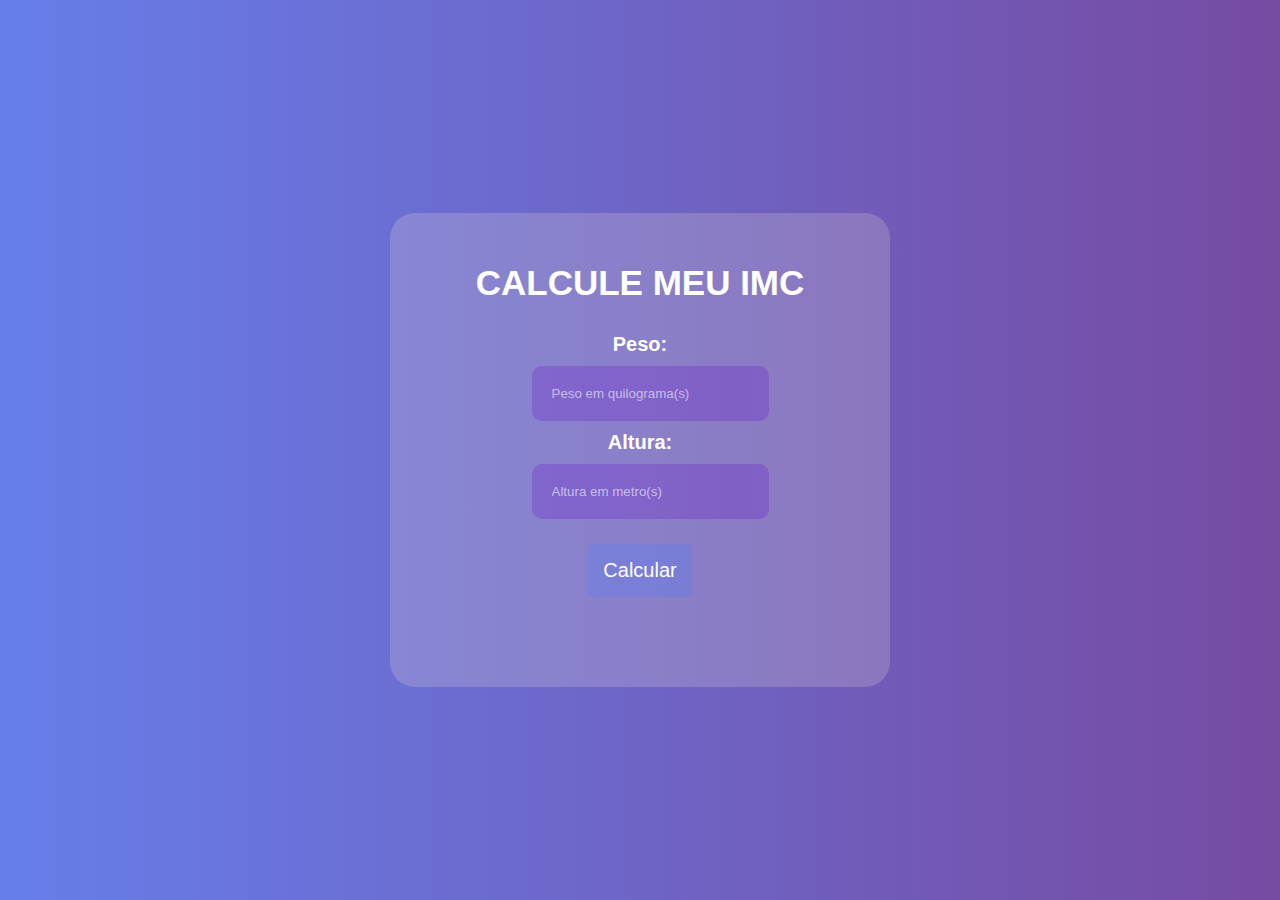
<file: calculadora/index.html>
<!DOCTYPE html>
<html lang="pt-br">

<head>
    <meta charset="UTF-8">
    <link rel="stylesheet" href="style.css">
    <meta name="viewport" content="width=device-width, initial-scale=1.0">
    <title>Calculadora</title>
</head>

<body>
    <div class="container">
        <h1>Calcule meu IMC</h1>
        <div class="box">
            <h4 class="caption">Peso:</h4>
            <div class="input">
                <input type="number" id="peso" placeholder="Peso em quilograma(s)">
            </div>
            <h4>Altura:</h4>
            <div class="input">
                <input type="number" id="altura" placeholder="Altura em metro(s)">
            </div>
            <div class="button">
                <button onclick="calcularIMC()">Calcular</button>
                <button id="reiniciar" style="display: none;" onclick="reiniciar()">Reiniciar</button>
            </div>
            <h6 id="resultado"></h6>
        </div>
    </div>

    <script src="script.js"></script>
</body>



</html>
</file>
<file: calculadora/style.css>
*{
    margin: 0;
    padding: 0;
    box-sizing: border-box;
    font-family: 'Poppins', sans-serif;
}

body {
    background: linear-gradient(to right, #667eea, #764ba2);
    color: white;
    display: flex;
    justify-content: center;
    align-items: center;
    height: 100vh;
}

.container{
    background-color: rgba(250, 235, 215, 0.2);
    display: flex;
    flex-direction: column;
    width: 500px;
    padding: 50px;
    border-radius: 25px;
}

.container h1{
    display: flex;
    justify-content: center;
    font-size: 35px;
    text-transform: uppercase;
}

.box{
    display: flex;
    flex-direction: column;
    align-items: center;
    padding: 30px;
}

input{
    background-color:#6300cc38;
    color: white;
    width: 100%;
    padding: 20px;
    border-radius: 10px;
    border: none;
    margin: 10px;
    outline: none;
}

input:hover{
    box-shadow: 0 0 10px white;
}

input::placeholder{
    color: rgba(255, 255, 255, 0.589);
}

h4{
    font-size: 20px;
}

button{
    background-color: #667eea6a;
    color: white;
    font-size: 20px;
    padding: 15px;
    margin-top: 15px;
    display: flex;
    justify-content: center;
    align-items: center;
    border-radius: 5px;
    border:none;
    cursor: pointer;
}

button:hover{
    box-shadow: 0 0 10px white;
}

#resultado{
    font-size: 20px;
    margin-top: 10px;
    display: flex;
    text-align: center;
}
</file>
